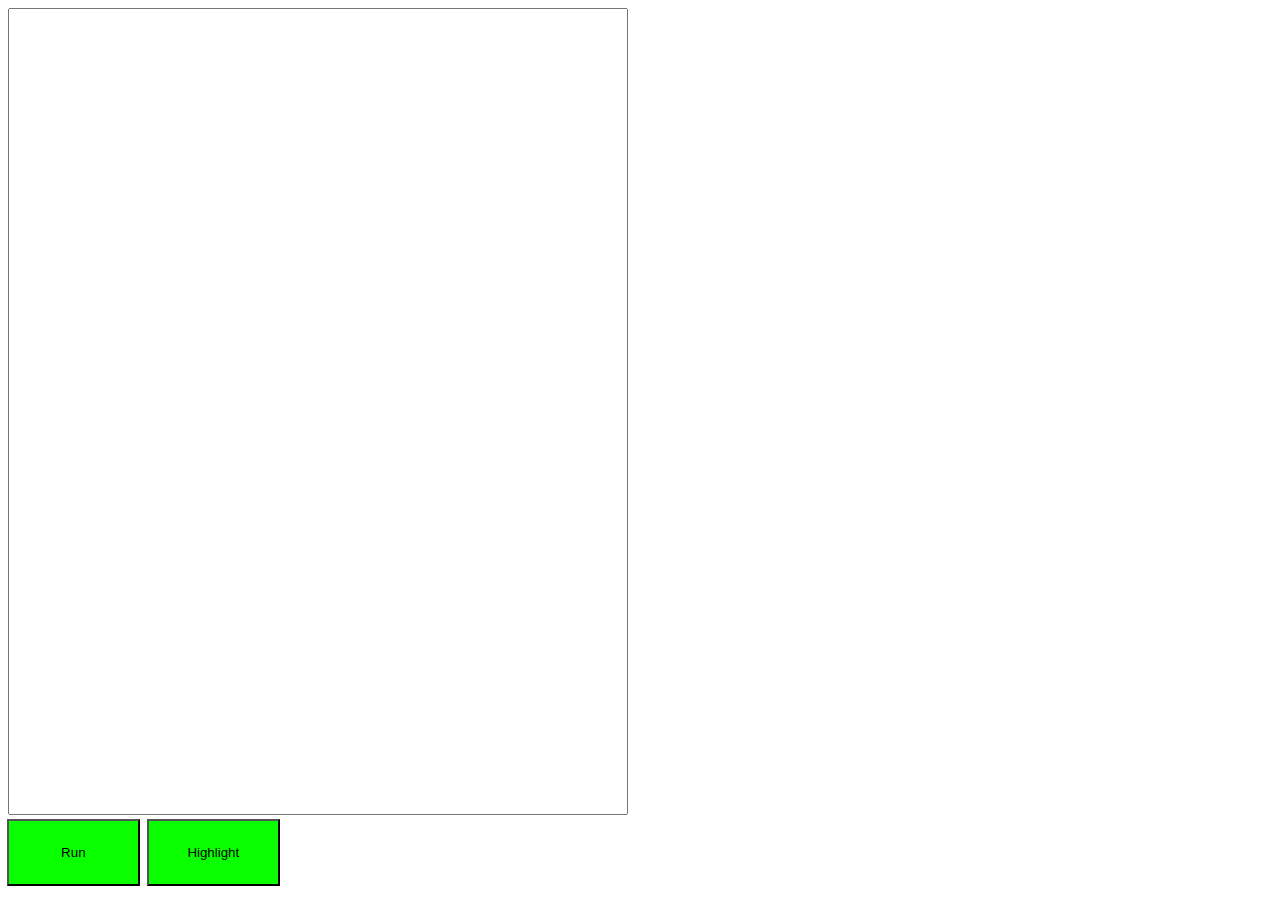
<file: old/editor/index.html>
<!DOCTYPE html>
<html>
<head>
	<title>HTML/Javascript/CSS editor</title>
	<meta charset="utf-8">

	<link rel="stylesheet" href="../assets/style.css">
	<link rel="stylesheet" href="../assets/prism/prism.css">
	<script src="../assets/prism/prism.js"></script>
	<script src="editor.js"></script>
	<script src="https://code.jquery.com/jquery-1.10.2.js"></script>
</head>
<body>

	<textarea id="code"></textarea>

	<div id="window"></div>
	<button id="run" onclick="run()">Run</button>
	<button id="highlight" onclick="highlight()">Highlight</button>
</body>
</html>
</file>
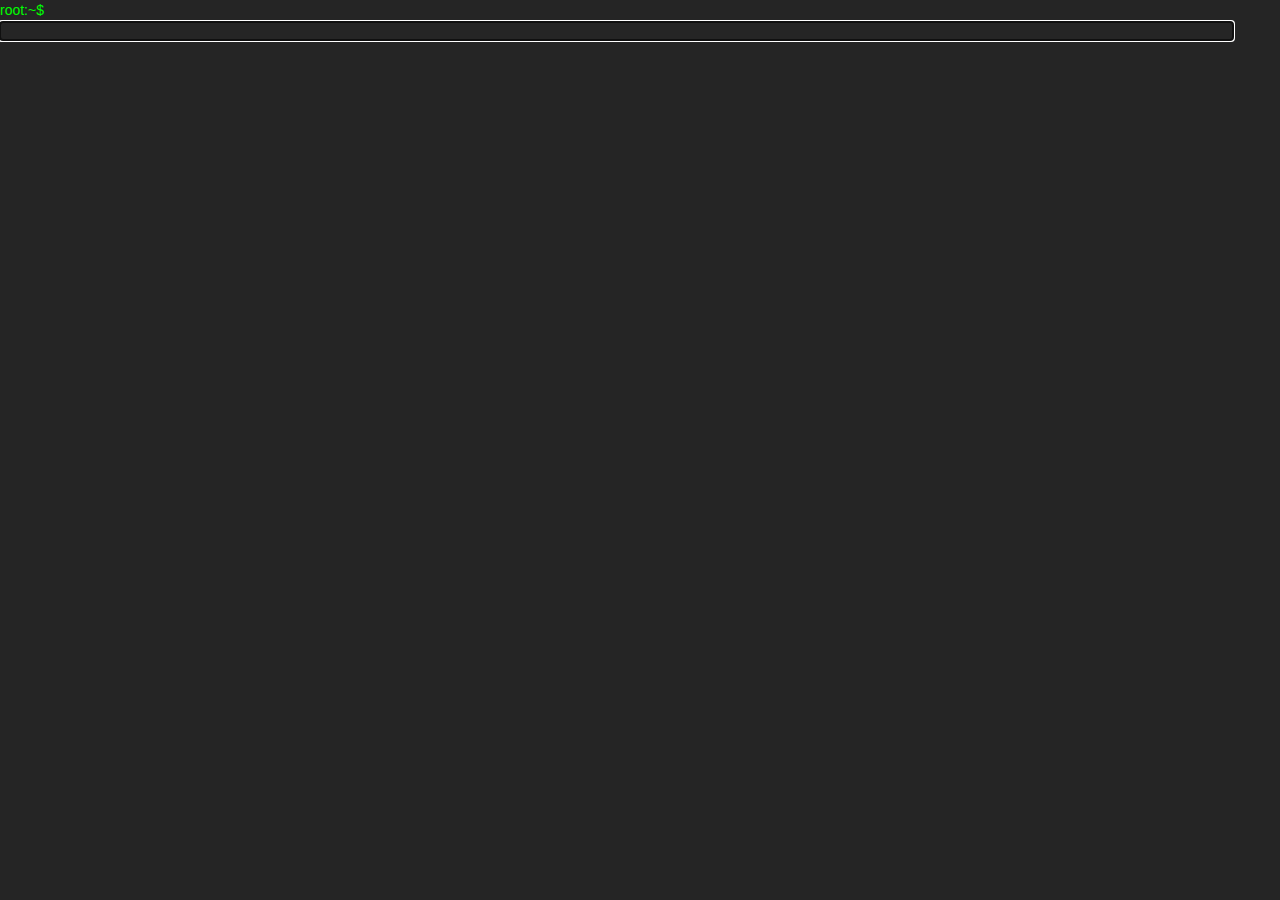
<file: old/terminal/index.html>
<!DOCTYPE html>
<html>
<head>
	<title>Terminal</title>
	<meta charset="utf-8">

	<link rel="stylesheet" href="../assets/theme.css">
	<link rel="stylesheet" href="../assets/style.css">
	<script src="https://code.jquery.com/jquery-1.10.2.js"></script>
	<script src="terminal.js"></script>
</head>
<body class="terminal">
	<p>root:~$ <input name="input" type="text" value=""></p>

	<div id="output"></div>
</body>
</html>
</file>
<file: old/assets/style.css>
/*MAIN PAGE*/
.center { position: relative; top: 1em; margin: auto; text-align: center; }
.links { position: absolute; top: 1em; left: 1em; }
.links a { display: block; }
.links a:hover { background-color: rgb(100, 100, 100); }
#background { background: none; position: absolute; top: 11vh; left: 68vw; }
#background input { width: 32vw; background: none; }
#settings { position: absolute; top: -100vh; left: -100vw; width: 98vw; }

/*TERMINAL*/
.terminal { color: #0F0; }
input[name="input"] { background-color: #252525; color: #0F0; border-style: none; width: 96vw; }

/*EDITOR*/
.code { width:20em; position: relative; top: 1em; text-align: left; }
#code { width: 48vw; height: 89vh; resize: none; }
#window { width: 49vw; height: 98vh; position: absolute; top: 0.5em; left: 50vw; }
#run { width: 10em; height: 5em; position: absolute; top: 91vh; left: 0.5em; background-color: rgb(10, 255, 0); }
#highlight { width: 10em; height: 5em; position: absolute; top: 91vh; left: 11em; background-color: rgb(10, 255, 0); }
</file>
<file: old/assets/prism/prism.css>
/* http://prismjs.com/download.html?themes=prism-okaidia&languages=markup+css+clike+javascript&plugins=line-numbers */
/**
 * okaidia theme for JavaScript, CSS and HTML
 * Loosely based on Monokai textmate theme by http://www.monokai.nl/
 * @author ocodia
 */

code[class*="language-"],
pre[class*="language-"] {
	color: #f8f8f2;
	background: none;
	text-shadow: 0 1px rgba(0, 0, 0, 0.3);
	font-family: Consolas, Monaco, 'Andale Mono', 'Ubuntu Mono', monospace;
	text-align: left;
	white-space: pre;
	word-spacing: normal;
	word-break: normal;
	word-wrap: normal;
	line-height: 1.5;

	-moz-tab-size: 4;
	-o-tab-size: 4;
	tab-size: 4;

	-webkit-hyphens: none;
	-moz-hyphens: none;
	-ms-hyphens: none;
	hyphens: none;
}

/* Code blocks */
pre[class*="language-"] {
	padding: 1em;
	margin: .5em 0;
	overflow: auto;
	border-radius: 0.3em;
}

:not(pre) > code[class*="language-"],
pre[class*="language-"] {
	background: #272822;
}

/* Inline code */
:not(pre) > code[class*="language-"] {
	padding: .1em;
	border-radius: .3em;
	white-space: normal;
}

.token.comment,
.token.prolog,
.token.doctype,
.token.cdata {
	color: slategray;
}

.token.punctuation {
	color: #f8f8f2;
}

.namespace {
	opacity: .7;
}

.token.property,
.token.tag,
.token.constant,
.token.symbol,
.token.deleted {
	color: #f92672;
}

.token.boolean,
.token.number {
	color: #ae81ff;
}

.token.selector,
.token.attr-name,
.token.string,
.token.char,
.token.builtin,
.token.inserted {
	color: #a6e22e;
}

.token.operator,
.token.entity,
.token.url,
.language-css .token.string,
.style .token.string,
.token.variable {
	color: #f8f8f2;
}

.token.atrule,
.token.attr-value,
.token.function {
	color: #e6db74;
}

.token.keyword {
	color: #66d9ef;
}

.token.regex,
.token.important {
	color: #fd971f;
}

.token.important,
.token.bold {
	font-weight: bold;
}
.token.italic {
	font-style: italic;
}

.token.entity {
	cursor: help;
}

pre.line-numbers {
	position: relative;
	padding-left: 3.8em;
	counter-reset: linenumber;
}

pre.line-numbers > code {
	position: relative;
}

.line-numbers .line-numbers-rows {
	position: absolute;
	pointer-events: none;
	top: 0;
	font-size: 100%;
	left: -3.8em;
	width: 3em; /* works for line-numbers below 1000 lines */
	letter-spacing: -1px;
	border-right: 1px solid #999;

	-webkit-user-select: none;
	-moz-user-select: none;
	-ms-user-select: none;
	user-select: none;

}

	.line-numbers-rows > span {
		pointer-events: none;
		display: block;
		counter-increment: linenumber;
	}

		.line-numbers-rows > span:before {
			content: counter(linenumber);
			color: #999;
			display: block;
			padding-right: 0.8em;
			text-align: right;
		}
</file>
<file: old/assets/theme.css>
article, aside, details, figcaption, figure, footer, header, hgroup, nav, section, summary { display: block; }
audio, canvas, video { display: inline-block; *display: inline; *zoom: 1; }
audio:not([controls]) { display: none; }
[hidden] { display: none; }
html { font-size: 100%; /* 1 */ -webkit-text-size-adjust: 100%; /* 2 */ -ms-text-size-adjust: 100%; /* 2 */ }
html, button, input, select, textarea { font-family: sans-serif; }
body { margin: 0; }
a:focus { outline: thin dotted; }
a:hover, a:active { outline: 0; }
h1 { font-size: 2em; margin: 0.67em 0; }
h2 { font-size: 1.5em; margin: 0.83em 0; }
h3 { font-size: 1.17em; margin: 1em 0; }
h4 { font-size: 1em; margin: 1.33em 0; }
h5 { font-size: 0.83em; margin: 1.67em 0; }
h6 { font-size: 0.75em; margin: 2.33em 0; }
menu, ol, ul { padding: 0 0 0 40px; }
nav ul, nav ol { list-style: none; list-style-image: none; }
img { border: 0; /* 1 */ -ms-interpolation-mode: bicubic; /* 2 */ }
svg:not(:root) { overflow: hidden; }
figure { margin: 0; }
form { margin: 0; }
fieldset { border: 1px solid #c0c0c0; margin: 0 2px; padding: 0.35em 0.625em 0.75em; }
legend { border: 0; /* 1 */ padding: 0; white-space: normal; /* 2 */ *margin-left: -7px; /* 3 */ }
button, input, select, textarea { font-size: 100%; /* 1 */ margin: 0; /* 2 */ vertical-align: baseline; /* 3 */ *vertical-align: middle; /* 3 */ }
button, input { line-height: normal; /* 1 */ }
button, input[type="button"], input[type="reset"], input[type="submit"] { cursor: pointer; /* 1 */ -webkit-appearance: button; /* 2 */ *overflow: visible; /* 3 */ }
button[disabled], input[disabled] { cursor: default; }
input[type="checkbox"], input[type="radio"] { box-sizing: border-box; /* 1 */ padding: 0; /* 2 */ *height: 13px; /* 3 */ *width: 13px; /* 3 */ }
input[type="search"] { -webkit-appearance: textfield; /* 1 */ -moz-box-sizing: content-box; -webkit-box-sizing: content-box; /* 2 */ box-sizing: content-box; }
input[type="search"]::-webkit-search-decoration, input[type="search"]::-webkit-search-cancel-button { -webkit-appearance: none; }
button::-moz-focus-inner, input::-moz-focus-inner { border: 0; padding: 0; }
textarea { overflow: auto; /* 1 */ vertical-align: top; /* 2 */ }
table { border-collapse: collapse; border-spacing: 0; }
@font-face { font-family: 'OpenSansLight'; src: url("../fonts/OpenSans-Light-webfont.eot"); src: url("../fonts/OpenSans-Light-webfont.eot?#iefix") format("embedded-opentype"), url("../fonts/OpenSans-Light-webfont.woff") format("woff"), url("../fonts/OpenSans-Light-webfont.ttf") format("truetype"), url("../fonts/OpenSans-Light-webfont.svg#OpenSansLight") format("svg"); font-weight: normal; font-style: normal; }
@font-face { font-family: 'OpenSansLightItalic'; src: url("../fonts/OpenSans-LightItalic-webfont.eot"); src: url("../fonts/OpenSans-LightItalic-webfont.eot?#iefix") format("embedded-opentype"), url("../fonts/OpenSans-LightItalic-webfont.woff") format("woff"), url("../fonts/OpenSans-LightItalic-webfont.ttf") format("truetype"), url("../fonts/OpenSans-LightItalic-webfont.svg#OpenSansLightItalic") format("svg"); font-weight: normal; font-style: normal; }
@font-face { font-family: 'OpenSansItalic'; src: url("../fonts/OpenSans-Italic-webfont.eot"); src: url("../fonts/OpenSans-Italic-webfont.eot?#iefix") format("embedded-opentype"), url("../fonts/OpenSans-Italic-webfont.woff") format("woff"), url("../fonts/OpenSans-Italic-webfont.ttf") format("truetype"), url("../fonts/OpenSans-Italic-webfont.svg#OpenSansItalic") format("svg"); font-weight: normal; font-style: normal; -webkit-font-smoothing: antialiased; }
@font-face { font-family: 'OpenSansSemibold'; src: url("../fonts/OpenSans-Semibold-webfont.eot"); src: url("../fonts/OpenSans-Semibold-webfont.eot?#iefix") format("embedded-opentype"), url("../fonts/OpenSans-Semibold-webfont.woff") format("woff"), url("../fonts/OpenSans-Semibold-webfont.ttf") format("truetype"), url("../fonts/OpenSans-Semibold-webfont.svg#OpenSansSemibold") format("svg"); font-weight: normal; font-style: normal; -webkit-font-smoothing: antialiased; }
@font-face { font-family: 'OpenSansSemiboldItalic'; src: url("../fonts/OpenSans-SemiboldItalic-webfont.eot"); src: url("../fonts/OpenSans-SemiboldItalic-webfont.eot?#iefix") format("embedded-opentype"), url("../fonts/OpenSans-SemiboldItalic-webfont.woff") format("woff"), url("../fonts/OpenSans-SemiboldItalic-webfont.ttf") format("truetype"), url("../fonts/OpenSans-SemiboldItalic-webfont.svg#OpenSansSemiboldItalic") format("svg"); font-weight: normal; font-style: normal; -webkit-font-smoothing: antialiased; }
@font-face { font-family: 'OpenSansBold'; src: url("../fonts/OpenSans-Bold-webfont.eot"); src: url("../fonts/OpenSans-Bold-webfont.eot?#iefix") format("embedded-opentype"), url("../fonts/OpenSans-Bold-webfont.woff") format("woff"), url("../fonts/OpenSans-Bold-webfont.ttf") format("truetype"), url("../fonts/OpenSans-Bold-webfont.svg#OpenSansBold") format("svg"); font-weight: normal; font-style: normal; -webkit-font-smoothing: antialiased; }
@font-face { font-family: 'OpenSansBoldItalic'; src: url("../fonts/OpenSans-BoldItalic-webfont.eot"); src: url("../fonts/OpenSans-BoldItalic-webfont.eot?#iefix") format("embedded-opentype"), url("../fonts/OpenSans-BoldItalic-webfont.woff") format("woff"), url("../fonts/OpenSans-BoldItalic-webfont.ttf") format("truetype"), url("../fonts/OpenSans-BoldItalic-webfont.svg#OpenSansBoldItalic") format("svg"); font-weight: normal; font-style: normal; -webkit-font-smoothing: antialiased; }
body { padding: 0px 0 20px 0px; margin: 0px; font: 14px/1.5 "OpenSansRegular", "Helvetica Neue", Helvetica, Arial, sans-serif; color: #f0e7d5; font-weight: normal; background: #252525; background-attachment: fixed !important; background: linear_gradient(#2a2a29, #1c1c1c); }
h1, h2, h3, h4, h5, h6 { color: #e8e8e8; margin: 0 0 10px; font-family: 'OpenSansRegular', "Helvetica Neue", Helvetica, Arial, sans-serif; font-weight: normal; }
p, ul, ol, table, pre, dl { margin: 0 0 20px; }
h1, h2, h3 { line-height: 1.1; }
h1 { font-size: 28px; }
h2 { font-size: 24px; }
h4, h5, h6 { color: #e8e8e8; }
h3 { font-size: 18px; line-height: 24px; font-family: 'OpenSansRegular', "Helvetica Neue", Helvetica, Arial, sans-serif !important; font-weight: normal; color: #b6b6b6; }
a { color: #ffcc00; font-weight: 400; text-decoration: none; }
a:hover { color: #ffeb9b; }
a small { font-size: 11px; color: #666; margin-top: -0.6em; display: block; }
ul { list-style-image: url("../images/bullet.png"); }
strong { font-family: 'OpenSansBold', "Helvetica Neue", Helvetica, Arial, sans-serif !important; font-weight: normal; }
.wrapper { max-width: 650px; margin: 0 auto; position: relative; padding: 0 20px; }
section img { max-width: 100%; }
blockquote { border-left: 3px solid #ffcc00; margin: 0; padding: 0 0 0 20px; font-style: italic; }
code { font-family: 'Lucida Sans', Monaco, Bitstream Vera Sans Mono, Lucida Console, Terminal, monospace; color: #efefef; font-size: 13px; margin: 0 4px; padding: 4px 6px; border-radius: 2px; }
pre { padding: 8px 15px; background: #191919; border-radius: 2px; border: 1px solid #121212; box-shadow: inset 0 1px 3px rgba(0, 0, 0, 0.3); overflow: auto; overflow-y: hidden; }
pre code { color: #efefef; text-shadow: 0px 1px 0px #000; margin: 0; padding: 0; }
</file>
